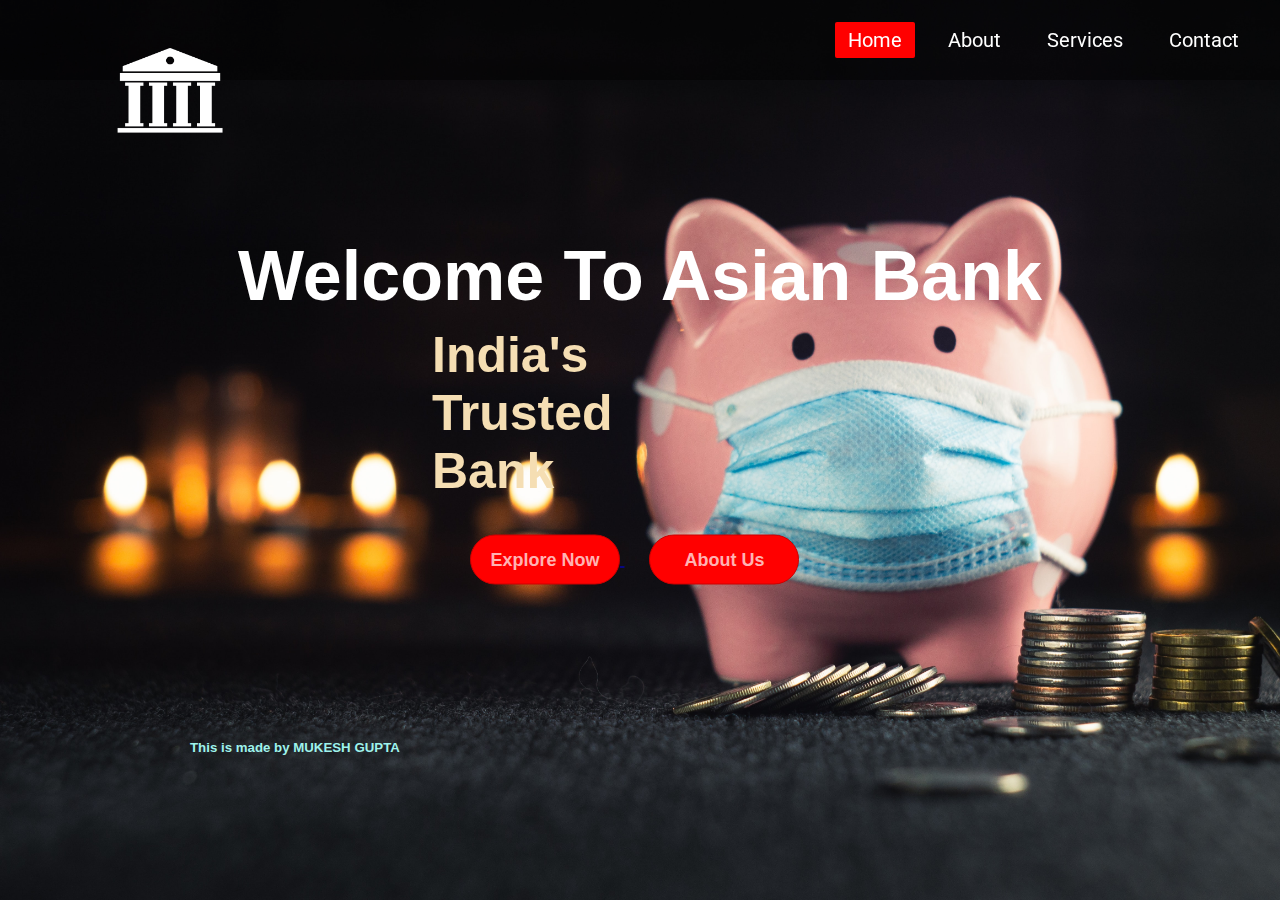
<file: index.html>
<!DOCTYPE html>
<html lang="en">

<head>
	<meta charset="UTF-8">
	<title>Banking System</title>
	<link rel="stylesheet" href="style.css">
</head>

<body>
	<div class="wrapper">
		<nav class="navbar">
			<img class="logo" src="pn.png">

			<ul>
				<li><a class="active" href="">Home</a></li>
				<li><a href="about.html">About</a></li>
				<li><a href="customer.html">Services</a></li>
				<li><a href="#">Contact</a></li>
			</ul>
		</nav>
		<div class="center">
			<h1>Welcome To Asian Bank</h1>
			<h2>India's Trusted Bank </h2>
			<div class="buttons">
				<a href="./customer.html">
				<button>Explore Now</button>
			</a>
			<a href="about.html">
				<button class="btn2">About Us</button>
			</a>
			</div>
			<div>
				<h5>This is made by MUKESH GUPTA</h5>
			</div>
		</div>
</body>

</html>
</file>
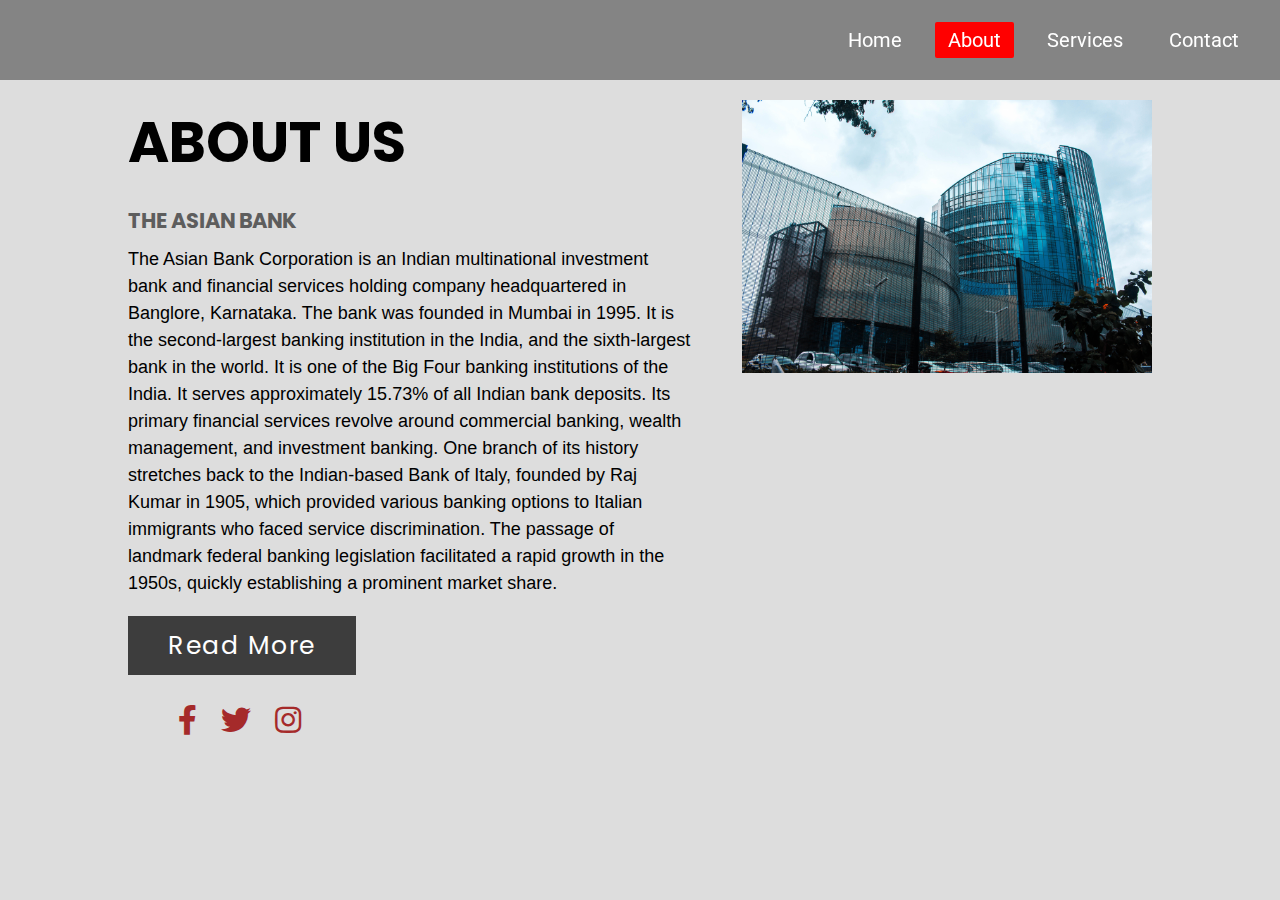
<file: about.html>
<!DOCTYPE html>
<html>

<head>
    <title>About Us Section</title>
    <meta charset="utf-8">
    <meta name="viewport" content="width=device-width, initial-scale=1.0">
    <link rel="stylesheet" href="https://pro.fontawesome.com/releases/v5.10.0/css/all.css">
    <link rel="stylesheet" type="text/css" href="about.css">
    <link rel="stylesheet" type="text/css" href="style.css">
</head>

<body>
    <div class="section">
        <nav class="navbar">
			<img class="logo" src="pn.png">

			<ul>
				<li><a href="index.html">Home</a></li>
				<li><a class="active" href="">About</a></li>
				<li><a href="customer.html">Services</a></li>
				<li><a href="#">Contact</a></li>
			</ul>
		</nav>
        <div class="container">
            <div class="content-section">
                <div class="title">
                    <h1>About Us</h1>
                </div>
                <div class="content">
                    <h3>THE ASIAN BANK</h3>
                    <p>The Asian Bank Corporation is an Indian multinational investment bank and financial services holding company headquartered in Banglore, Karnataka. 
                        The bank was founded in Mumbai in 1995. It is the second-largest banking institution in the India, and the sixth-largest bank in the world.
                         It is one of the Big Four banking institutions of the India. It serves approximately 15.73% of all Indian bank deposits. 
                        Its primary financial services revolve around commercial banking, wealth management, and investment banking.

                        One branch of its history stretches back to the Indian-based Bank of Italy, founded by Raj Kumar in 1905, which provided various banking options to Italian immigrants who faced service discrimination.
                         The passage of landmark federal banking legislation facilitated a rapid growth in the 1950s, quickly establishing a prominent market share.
                          
                          </p>
                    <div class="button">
                        <a href="">Read More</a>
                    </div>
                </div>
                <div class="social">
                    <a href=""><i class="fab fa-facebook-f"></i></a>
                    <a href=""><i class="fab fa-twitter"></i></a>
                    <a href=""><i class="fab fa-instagram"></i></a>
                </div>
            </div>
            <div class="image-section">
                <img src="about.jpg">
            </div>
        </div>
    </div>


</body>

</html>
</file>
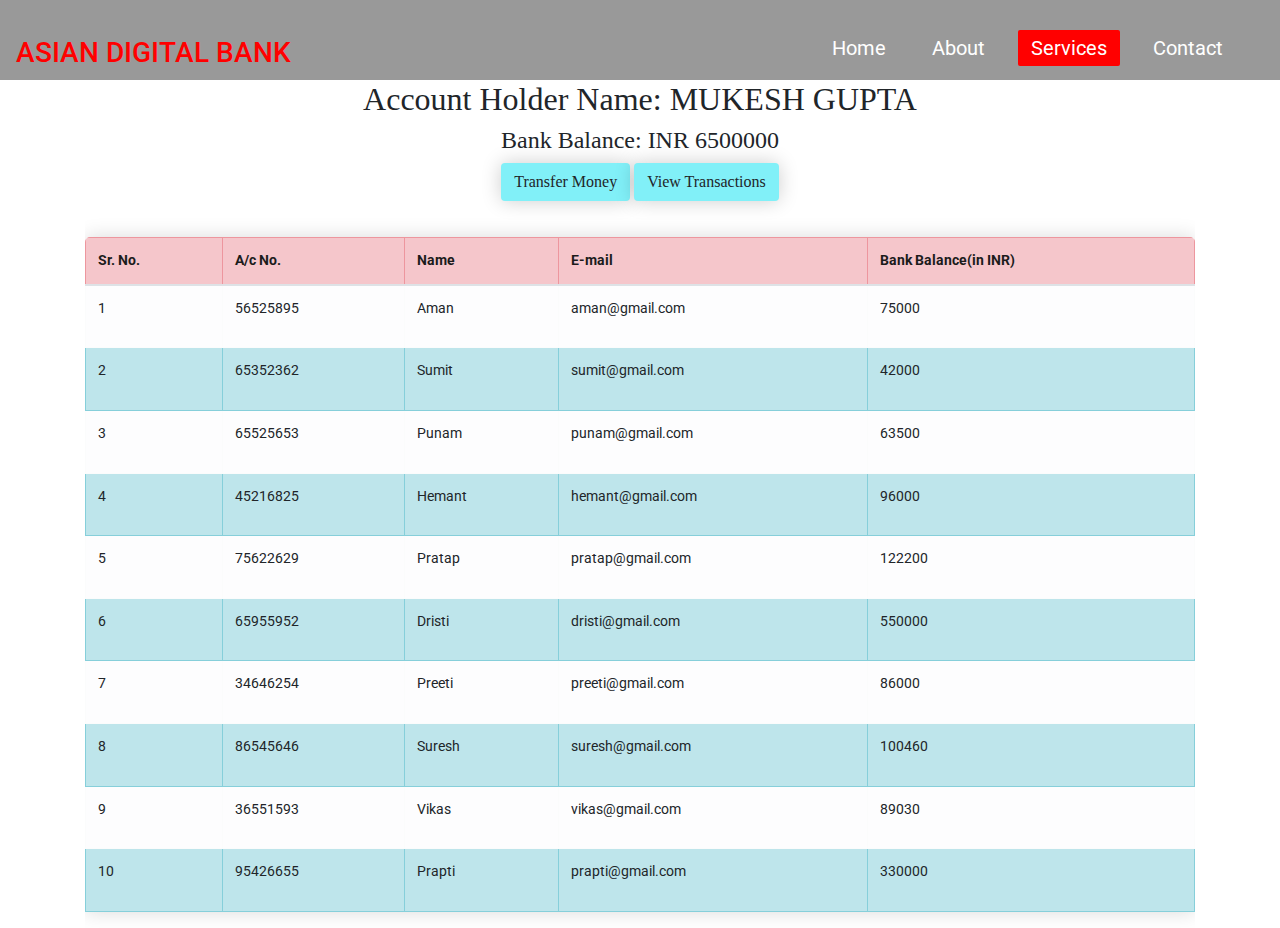
<file: customer.html>
<!DOCTYPE html>
<html>

<head>
	<meta charset="utf-8">
	<meta name="viewport" content="width=device-width, initial-scale=1">
	<title>Customer -Basic banking system</title>

     <script src="script.js"></script>
  
	<link href="customerpage.css" rel="stylesheet" type="text/css">
    <!-- <link rel="stylesheet" type="text/css" href="cutomer.css"> -->
    <link rel="stylesheet" type="text/css" href="style.css">
  <link rel="stylesheet" href="https://maxcdn.bootstrapcdn.com/bootstrap/4.5.2/css/bootstrap.min.css">
  <script src="https://ajax.googleapis.com/ajax/libs/jquery/3.5.1/jquery.min.js"></script>
  <script src="https://cdnjs.cloudflare.com/ajax/libs/popper.js/1.16.0/umd/popper.min.js"></script>
  <script src="https://maxcdn.bootstrapcdn.com/bootstrap/4.5.2/js/bootstrap.min.js"></script>
  
</head>

<body>
    <nav class="navbar">
    
        <h3>ASIAN DIGITAL BANK</h3>

        <ul>
            <li><a href="index.html">Home</a></li>
            <li><a href="about.html">About</a></li>
            <li><a class="active" href="">Services</a></li>
            <li><a href="#">Contact</a></li>
        </ul>
    </nav>

  <div class="self_info">
        <h2>Account Holder Name: MUKESH GUPTA</h2>
        <h4>Bank Balance: INR <span id="my_Balance">6500000</span></h4>

        <button class="btn" data-toggle="modal" data-target="#sendMoney">Transfer Money</button>
        <a class="btn" href="" data-toggle="modal" data-target="#transactionHistory">View Transactions </a>
  </div>

  <!--  Transfer of Money -->
  <div class="modal fade" id="sendMoney" tabindex="-1" role="dialog" aria-labelledby="exampleModalLabel"
      aria-hidden="true">
      <div class="modal-dialog" role="document">
          <div class="modal-content">
              <div class="modal-header">
                  <h5 class="modal-title" id="exampleModalLabel"> Money Transfer</h5>
                  <button type="button" class="close" data-dismiss="modal"  aria-label="Close">
                    <span aria-hidden="true">&times;</span>
                  </button>
              </div>
              <div class="modal-body">
                <form action="">
                    <div class="input-group mb-3">
                        <input type="text" id="enterName" class="form-control" placeholder="Recipient's Email"
                            aria-label="Recipient's E-mail" aria-describedby="basic-addon2">
                        <div class="input-group-append">
                            <span class="input-group-text" id="basic-addon2">@gmail.com</span>
                        </div>
                    </div>
                    <div class="input-group mb-3">
                      <div class="input-group-prepend">
                        <span class="input-group-text">INR</span>
                      </div>
                      <input type="text" id="enterAmount" class="form-control" placeholder=" Enter the Amount"
                        aria-label="Amount (to the nearest dollar)">
                      <div class="input-group-append">
                          <span class="input-group-text">.00</span>
                      </div>
                    </div>
                  </form>
              </div>
              <div class="modal-footer">
                  <button  type="button"  class="btn btn-secondary" data-dismiss="modal">Close</button>
                  <button type="button" onclick="perform_transaction()" class="btn btn-success" data-dismiss="modal">Transfer
                    Money</button>
              </div>
          </div>
      </div>
  </div>


  <!-- Transaction History -->

  <div class="modal fade" id="transactionHistory" tabindex="-1" role="dialog" aria-labelledby="exampleModalLabel"
    aria-hidden="true">
    <div class="modal-dialog" role="document">
      <div class="modal-content">
        <div class="modal-header">
          <h5 class="modal-title" id="exampleModalLabel">Transaction History</h5>
          <button type="button" class="close" data-dismiss="modal" aria-label="Close">
            <span aria-hidden="true">&times;</span>
          </button>
        </div>
        <div class="modal-body">
          <ol id="transaction-history-body">

          </ol>
        </div>
        <div class="modal-footer">
          <button type="button" class="btn btn-danger" data-dismiss="modal">Close</button>
        </div>
      </div>
    </div>
  </div>
 

 <!-- Costumer's details -->

  <div class="container">
        <div class="table-responsive">
            <table class="table table-hover table-bordered">
                <thead>
                    <tr class="table-danger">
                        <th scope="col">Sr. No.</th>
                        <th scope="col">A/c No.</th>
                        <th scope="col">Name</th>
                        <th scope="col">E-mail</th>
                        <th scope="col">Bank Balance(in INR)</th>
                    </tr>
                </thead>
                <tbody>
                    <tr class="table-light">
                        <td scope="row">1</td>
                        <td >56525895</td>
                        <td>Aman</td>
                        <td>aman@gmail.com</td>
                        <td>
                            <p id="amanBankBalance">75000</p>
                        </td>
                    </tr>
                    <tr class="table-info">
                        <td scope="row">2</td>
                        <td >65352362</td>
                        <td>Sumit</td>
                        <td>sumit@gmail.com</td>
                        <td>
                            <p id="sumitBankBalance">42000</p>
                        </td>
                    </tr>
                    <tr class="table-light">
                        <td scope="row">3</td>
                        <td >65525653</td>
                        <td>Punam</td>
                        <td>punam@gmail.com</td>
                        <td>
                            <p id="punamBankBalance">63500</p>
                        </td>
                    </tr>
                    <tr class="table-info">
                        <td scope="row">4</td>
                        <td >45216825</td>
                        <td>Hemant</td>
                        <td>hemant@gmail.com</td>
                        <td>
                            <p id="hemantBankBalance">96000</p>
                        </td>
                    </tr>
                    <tr class="table-light">
                        <td scope="row">5</td>
                        <td >75622629</td>
                        <td>Pratap</td>
                        <td>pratap@gmail.com</td>
                        <td>
                            <p id="pratapBankBalance">122200</p>
                        </td>
                    </tr>
                    <tr class="table-info">
                        <td scope="row">6</td>
                        <td >65955952</td>
                        <td>Dristi</td>
                        <td>dristi@gmail.com</td>
                        <td>
                            <p id="dristiBankBalance">550000</p>
                        </td>
                    </tr>
                    <tr class="table-light">
                        <td scope="row">7</td>
                        <td>34646254</td>
                        <td>Preeti</td>
                        <td>preeti@gmail.com</td>
                        <td>
                            <p id="preetiBankBalance">86000</p>
                        </td>
                    </tr>
                    <tr class="table-info">
                        <td scope="row">8</td>
                        <td >86545646</td>
                        <td>Suresh</td>
                        <td>suresh@gmail.com</td>
                        <td>
                            <p id="sureshBankBalance">100460</p>
                        </td>
                    </tr>
                    <tr class="table-light">
                        <td scope="row">9</td>
                        <td >36551593</td>
                        <td>Vikas</td>
                        <td>vikas@gmail.com</td>
                        <td>
                            <p id="artiBankBalance">89030</p>
                        </td>
                    </tr>
                    <tr class="table-info">
                        <td scope="row">10</td>
                        <td >95426655</td>
                        <td>Prapti</td>
                        <td>prapti@gmail.com</td>
                        <td>
                            <p id="praptiBankBalance">330000</p>
                        </td>
                    </tr>
                </tbody>
            </table>
        </div>
    </div>


    
    
    
</body>
</html>
</file>
<file: style.css>
@import url('https://fonts.googleapis.com/css?family=Roboto:700&display=swap');

* {
	padding: 0;
	margin: 0;
}

.wrapper {
	background: url(pig.jpg) no-repeat;
	background-size: cover;
	height: 100vh;
}

.navbar {
	position: fixed;
	height: 80px;
	width: 100%;
	top: 0;
	left: 0;
	background: rgba(0, 0, 0, 0.4);
}

.navbar .logo {
	width: 140px;
	height: auto;
	padding: 20px 100px;
	filter: invert(100%);
}

.navbar ul {
	float: right;
	margin-right: 20px;
}

.navbar ul li {
	list-style: none;
	margin: 0 8px;
	display: inline-block;
	line-height: 80px;
}

.navbar ul li a {
	font-size: 20px;
	font-family: 'Roboto', sans-serif;
	color: white;
	padding: 6px 13px;
	text-decoration: none;
	transition: .4s;
}

.navbar ul li a.active,
.navbar ul li a:hover {
	background: red;
	border-radius: 2px;
}

.wrapper .center {
	position: absolute;
	left: 50%;
	top: 55%;
	transform: translate(-50%, -50%);
	font-family: sans-serif;
	user-select: none;
}

.center h1 {
	color: white;
	font-size: 70px;
	width: 900px;
	font-weight: bold;
	text-align: center;
}
h5{
	color: rgb(158, 243, 236);
	/* font-size: 20px; */
	/* font-weight: bold; */
	margin-top: 155px;
}
h3{
	color: red;
	font-size: 30px;
	font-weight: bold;
}

.center h2 {
	color: wheat;
	font-size: 50px;
	font-weight: bold;
	margin-top: 10px;
	margin-left: 242px;
	width: 85px;
	text-align: center;
}

.center .buttons {
	margin: 35px 280px;
}

.buttons button {
	height: 50px;
	width: 150px;
	font-size: 18px;
	font-weight: 600;
	color: #ffb3b3;
	background: red;
	outline: none;
	cursor: pointer;
	border: 1px solid #cc0000;
	border-radius: 25px;
	transition: .4s;
}

.buttons .btn2 {
	margin-left: 25px;
}

.buttons button:hover {
	background: #cc0000;
}
</file>
<file: about.css>
@import url('https://fonts.googleapis.com/css2?family=Poppins:wght@200;300;400&display=swap');
*{
	margin:0px;
	padding:0px;
	box-sizing: border-box;
	font-family: 'Poppins', sans-serif;
}
.section{
	width: 100%;
	min-height: 100vh;
	background-color: #ddd;
}
.container{
	width: 80%;
	display: block;
	margin:auto;
	padding-top: 100px;
}
.content-section{
	float: left;
	width: 55%;
}
.image-section{
	float: right;
	width: 40%;
}
.image-section img{
	width: 100%;
	height: auto;
}
.content-section .title{
	text-transform: uppercase;
	font-size: 28px;
}
.content-section .content h3{
	margin-top: 20px;
	color:#5d5d5d;
	font-size: 21px;
}
.content-section .content p{
	margin-top: 10px;
	font-family: sans-serif;
	font-size: 18px;
	line-height: 1.5;
}
.content-section .content .button{
	margin-top: 30px;
}
.content-section .content .button a{
	background-color: #3d3d3d;
	padding:12px 40px;
	text-decoration: none;
	color:#fff;
	font-size: 25px;
	letter-spacing: 1.5px;
}
.content-section .content .button a:hover{
	background-color: #a52a2a;
	color:#fff;
}
.content-section .social{
	margin: 40px 40px;
}
.content-section .social i{
	color:#a52a2a;
	font-size: 30px;
	padding:0px 10px;
}
.content-section .social i:hover{
	color:#3d3d3d;
}
@media screen and (max-width: 768px){
	.container{
	width: 80%;
	display: block;
	margin:auto;
	padding-top:50px;
}
.content-section{
	float:none;
	width:100%;
	display: block;
	margin:auto;
}
.image-section{
	float:none;
	width:100%;
	
}
.image-section img{
	width: 100%;
	height: auto;
	display: block;
	margin:auto;
}
.content-section .title{
	text-align: center;
	font-size: 19px;
}
.content-section .content .button{
	text-align: center;
}
.content-section .content .button a{
	padding:9px 30px;
}
.content-section .social{
	text-align: center;
}

}
</file>
<file: customerpage.css>
* {
    box-sizing: border-box;
}

body {
    margin: 0px;
    padding: 0px;
    background-color: rgb(115, 130, 212);
}


#main {
    width: 100%;
    height: 25vh;
    position: relative;
}

.nav {
    display: flex;
    justify-content: space-around;
    align-items: center;
    position: static;
    top: 0;
    left: 0;
    height: 100px;
    width: 100%;
    background-color: #1B1B1B;
    box-shadow: 5px 10px 30px rgba(0, 0, 0, 0.2);
    z-index: 1;
    margin-right: 60%;
}

.logo img {
    height: 100px;
}

.menu {
    list-style: none;
    display: contents;
    margin-left: 60%;
}


.menu li a {
    height: 40px;
    line-height: 43px;
    margin: 3px;
    padding: 0px 22px;
    display: flex;
    font-size: 1em;
    text-transform: uppercase;
    font-weight: bold;
    letter-spacing: 1px;
    color: white;
}

.menu li a:hover {
    background-color: rgba(244, 208, 63, 1);
    color: #1A2421;
    font-weight: bolder;
    cursor: pointer;
}


a {
    text-decoration: none;
}

.self_info {
    justify-content: space-around;
    padding: 0;
    text-align: center;
    margin-bottom: 1rem;
    font-family: 'Arial, Helvetica';
    font-weight: 400;
    line-height: 1.2px;
}

.btn {
    font-family: 'Arial, Helvetica', cursive;
    background-color: rgb(129, 240, 248)!important;
    color: green;
    padding: 15px 45px;
    text-align: center;
    text-decoration: none;
    display: inline-block;
    font-size: 16px;
    border: 2px solid indigo;
    box-shadow: 0 0 20px rgba(0, 0, 0, 0.2);
}

.btn:hover {
    background-color: rgba(244, 208, 63, 1);
    color: white;
    border: 2px solid black;
    cursor: pointer;
}

.table {

    border-collapse: collapse;
    margin: 20px auto 0 auto;
    font-size: 0.9em;
    min-width: 400px;
    border-radius: 5px 5px 0 0;
    overflow: hidden;
    padding: 30px;
    box-shadow: 0 0 20px rgba(0, 0, 0, 0.15);
}

.table thead tr {
    background-color: white;
    color: #1B1B1B;
    text-align: left;
    font-weight: bold;
}
</file>
